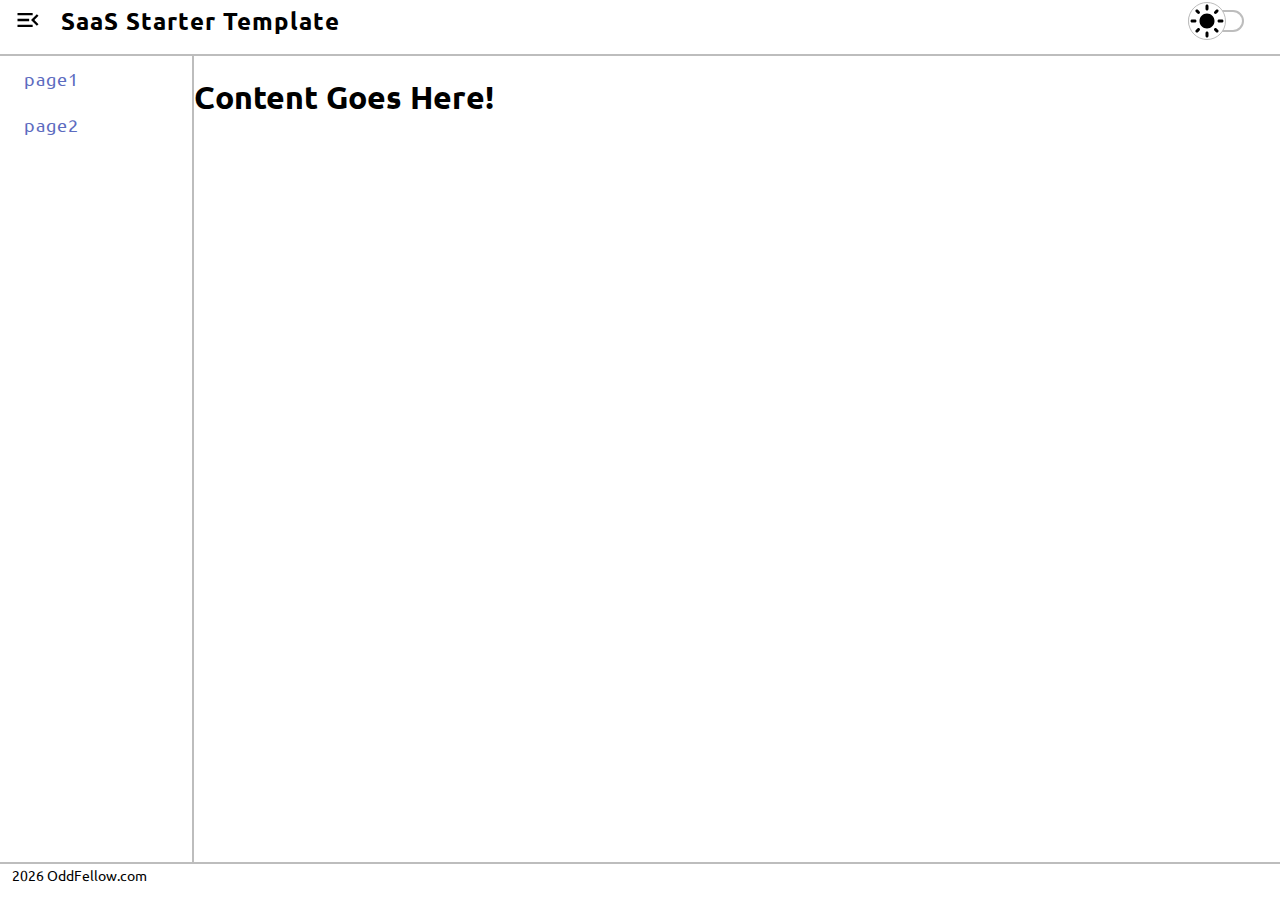
<file: index.html>
<!DOCTYPE html>
<html>

<head>
  <link rel="shortcut icon" href="./assets/description-24px.svg" type="image/x-icon">
  <title>SaaS Starter</title>
  <link rel="preconnect" href="https://fonts.gstatic.com">
  <link href="https://fonts.googleapis.com/css2?family=Ubuntu&display=swap" rel="stylesheet">
  <link rel="stylesheet" href="/css/styles.css">
</head>

<body>

  <div class="container">

    <!-- toolbar -->
    <div class="toolbar">
      <div class="toolbar-inner">
        <div class="toolbar-title">
          <button id="btn-menu"></button>
          <span class="site-name">SaaS Starter Template</span>
        </div>

        <!-- change theme switch w -->
        <div class="toolbar-ch-theme">
          <div class="switch">
            <div class="switch-slider"></div>
            <input id="theme-switch" class="switch-checkbox" type="checkbox" name="ch-theme-switch">
            <span class="switch-ball"></span>
            <div id="switch-tooltip" class=""></div>
          </div>
        </div>

      </div>
    </div>

    <!-- drawer -->
    <div class="drawer-container">
      <div id="drawer" class="drawer">

        <!-- drawer: icon view -->
        <div id="drawer-icon_view" class="drawer-icon_view">
          <div>
            <button id="iconLinkBtn1" class="drawer--icon_link" type="button" onclick="routerLink('1')"></button>
            <span class="drawer--icon_label">page 1</span>
          </div>
          <div>
            <button id="iconLinkBtn2" class="drawer--icon_link" type="button" onclick="routerLink('2')"></button>
            <span class="drawer--icon_label">page 2</span>
          </div>
        </div>

        <!-- drawer: list view -->
        <div id="drawer-list_view" class="drawer-list_view">
          <ul class="drawer-list">
            <li class="drawer-list--item">
              <a class="drawer-list--item_link" href="http://127.0.0.1:5500/page1/index.html">page1</a>
            </li>
            <li class="drawer-list--item">
              <a class="drawer-list--item_link" href="http://127.0.0.1:5500/page2/index.html">page2</a>
            </li>
          </ul>
        </div>

      </div>
      <div id="drawer-content" class="drawer-content">
        <h1>Content Goes Here!</h1>
      </div>
    </div>

    <!-- footer toolbar -->
    <div class="footer-toolbar">
      <span id="footer-note" class="footer-note"></span>
    </div>

  </div>

  <!-- js -->
  <script src="/js/app.js"></script>

</body>

</html>
</file>
<file: css/styles.css>
body {
  margin: 0;
  font-family: "Ubuntu", sans-serif;
}

.container {
  display: flex;
  flex-direction: column;
  width: 100vw;
  height: 100vh;
}

.drawer-container {
  display: flex;
  flex-flow: row wrap;
  width: 100%;
  height: 90%;
}

.drawer {
  width: 15%;
  height: 100%;
  border-right: 2px solid #bdbdbd;
  transition: width 1s;
}

.drawer-collapsed {
  width: 5% !important;
  transition: width 1s;
}

.drawer-content {
  width: 80%;
  height: 100%;
  transition: width 1s;
}

.drawer-content-expanded {
  width: 90% !important;
  transition: width 1s;
}

.drawer-icon_view {
  display: flex;
  flex-flow: row wrap;
  margin: 0;
  padding: 16px 0px 16px 12px;
}

.drawer-icon_view--collapsed {
  display: none !important;
  /* flex-flow: none; */
  margin: 0 !important;
  padding: 0 !important;
}

.drawer--icon_link {
  width: 42px;
  height: 42px;
  background-image: url("./../assets/folder-black-18dp.svg");
  background-size: contain;
  border: none;
  background-color: transparent;
  border: 50%;
  cursor: pointer;
  margin-top: 12px;
}

.drawer--icon_label {
  font-size: 14px;
  opacity: 1;
  cursor: pointer;
}

.drawer--icon_link:hover {
  transform: scale(1.25);
}

.drawer-list_view {
  margin: 0;
  padding: 0px 0px 16px 0px;
}

.drawer-list_view--collapsed {
  display: none !important;
  padding: 0 !important;
}

.drawer-list {
  list-style-type: none;
  padding: 0;
  margin: 0;
}

.drawer-list > li {
  margin: 0;
  padding: 12px 24px 12px 24px;
}

.drawer-list > li:focus,
.drawer-list > li:hover,
.drawer-list > li:after {
  background-color: #fafafa;
  transform: scale(1.01);
}

.drawer-list--item_link {
  text-decoration: none;
  font-size: 18px;
  letter-spacing: 1px;
  color: #5C6BC0;
}

.toolbar {
  width: 100vw;
  height: 6%;
  border-bottom: 2px solid #bdbdbd;
}

.toolbar-inner {
  display: flex;
  flex-flow: row wrap;
  justify-content: space-between;
  margin: 0 !important;
  padding: 4px 12px 4px 12px;
}

.toolbar-title {
  font-size: 24px;
  letter-spacing: 1px;
  font-weight: 600;
}

.footer-toolbar {
  width: 100vw;
  height: 4%;
  border-top: 2px solid #bdbdbd;
}

.footer-note {
  margin: 0;
  padding: 2px 12px 2px 12px;
  font-size: 14px;
}

.switch {
  position: relative;
  width: 80px;
  height: 36px;
}

.switch-slider {
  position: absolute;
  width: 52px;
  height: 18px;
  bottom: 8px;
  border: 2px solid #bdbdbd;
  border-radius: 25px;
}

.switch-ball {
  position: absolute;
  width: 36px;
  height: 36px;
  bottom: 0;
  left: 0;
  background-color: white;
  background-image: url("./../assets/light_mode-24px.svg");
  background-size: contain;
  border: 1px solid #bdbdbd;
  border-radius: 50%;
}

.switch-checkbox {
  width: 72px;
  height: 36px;
  opacity: 0;
  cursor: pointer;
}

.switch-checkbox:checked + .switch-ball {
  -webkit-transform: translateX(19px);
  -ms-transform: translateX(19px);
  transform: translateX(19px);
  background-color: black;
  background-image: url("./../assets/dark_mode-white-24dp.svg");
}

.switch-tooltip {
  position: absolute;
  top: 100;
  background-color: #616161;
  color: #ffffff;
  font-size: 16px;
  font-weight: 500;
  text-align: center;
  margin: 0;
  padding: 4px 8px 4px 8px;
  border: 1px solid #424242;
  border-radius: 4px;
}

#btn-menu {
  width: 28px;
  height: 28px;
  margin: 2px;
  padding: 4px;
  background-color: transparent;
  border-radius: 50%;
  background-image: url("./../assets/menu_open-24px.svg");
  background-size: contain;
  border: none;
  cursor: pointer;
  outline: none;
}

.site-name {
  margin: 2px;
  padding: 4px 8px 4px 8px;
}
</file>
